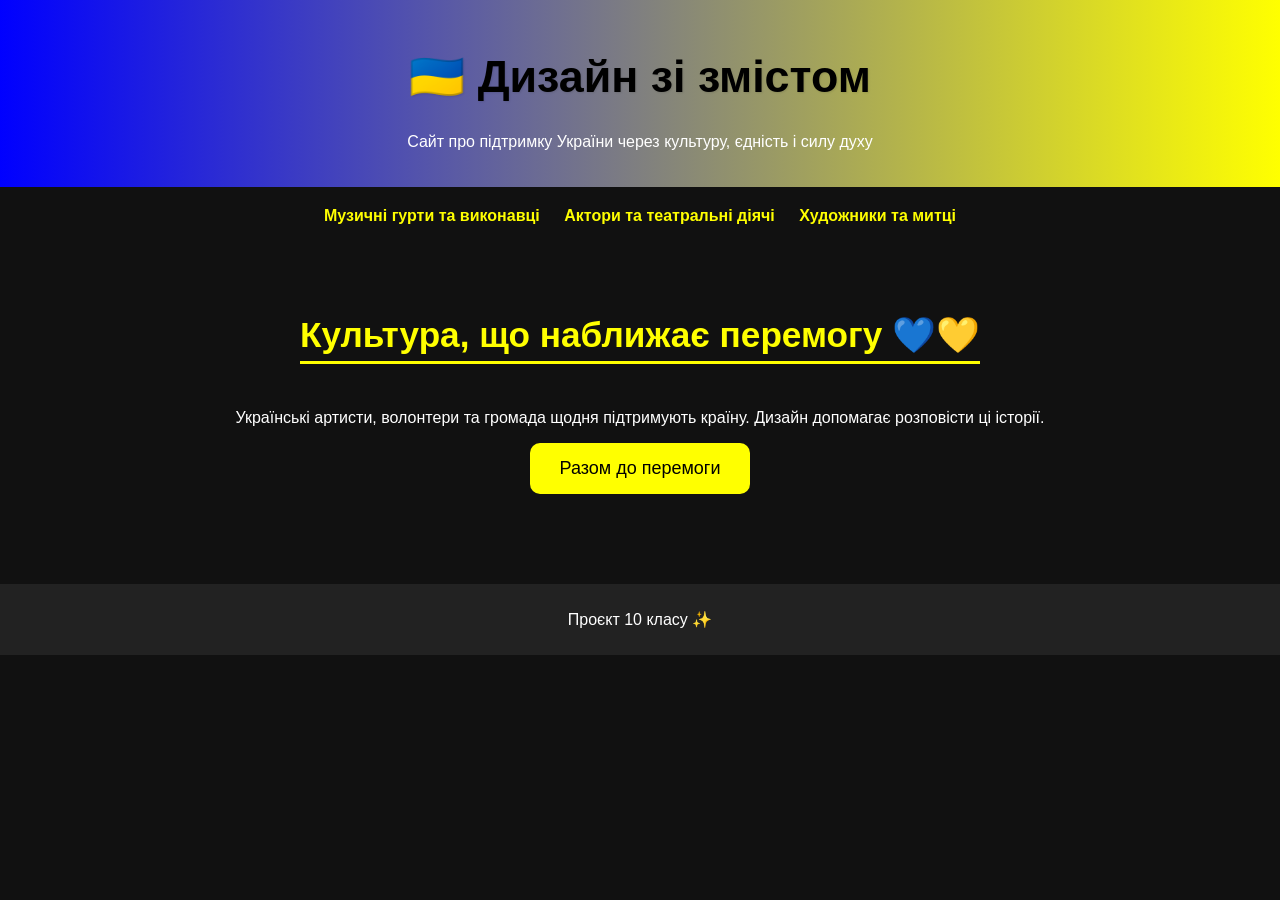
<file: index.html>
<!DOCTYPE html>
<html lang="uk">
<head>
<meta charset="UTF-8">
<title>Дизайн зі змістом</title>
<link rel="stylesheet" href="style.css">
</head>

<body>

<header>
    <h1>🇺🇦 Дизайн зі змістом</h1>
    <p>Сайт про підтримку України через культуру, єдність і силу духу</p>
</header>

<nav>
    <a href="index1.html">Музичні гурти та виконавці</a>
    <a href="index3.html">Актори та театральні діячі</a>
    <a href="index2.html">Художники та митці</a>
</nav>

<section class="main">
    <h2>Культура, що наближає перемогу 💙💛</h2>
    <p>
        Українські артисти, волонтери та громада щодня підтримують країну.
        Дизайн допомагає розповісти ці історії.
    </p>

    <button>Разом до перемоги</button>
</section>

<footer>
    <p>Проєкт 10 класу ✨</p>
</footer>

</body>
</html>
</file>
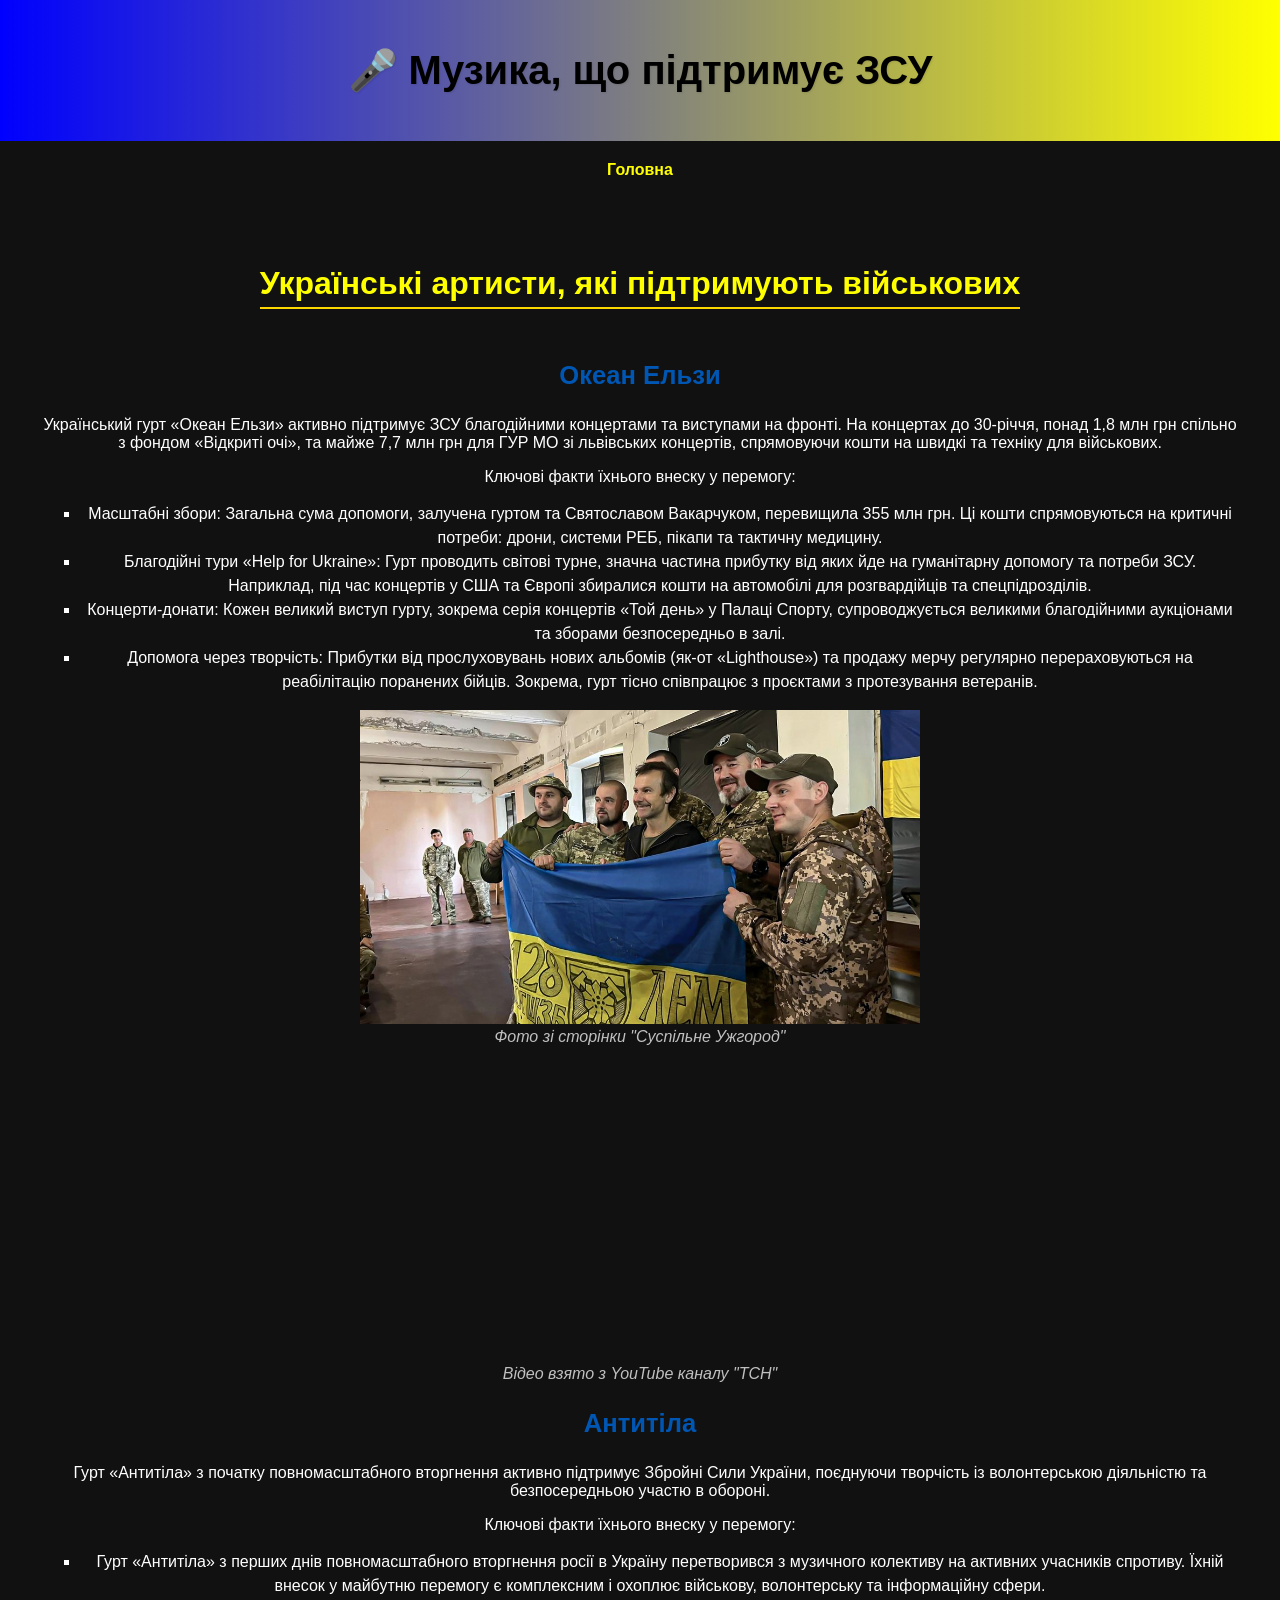
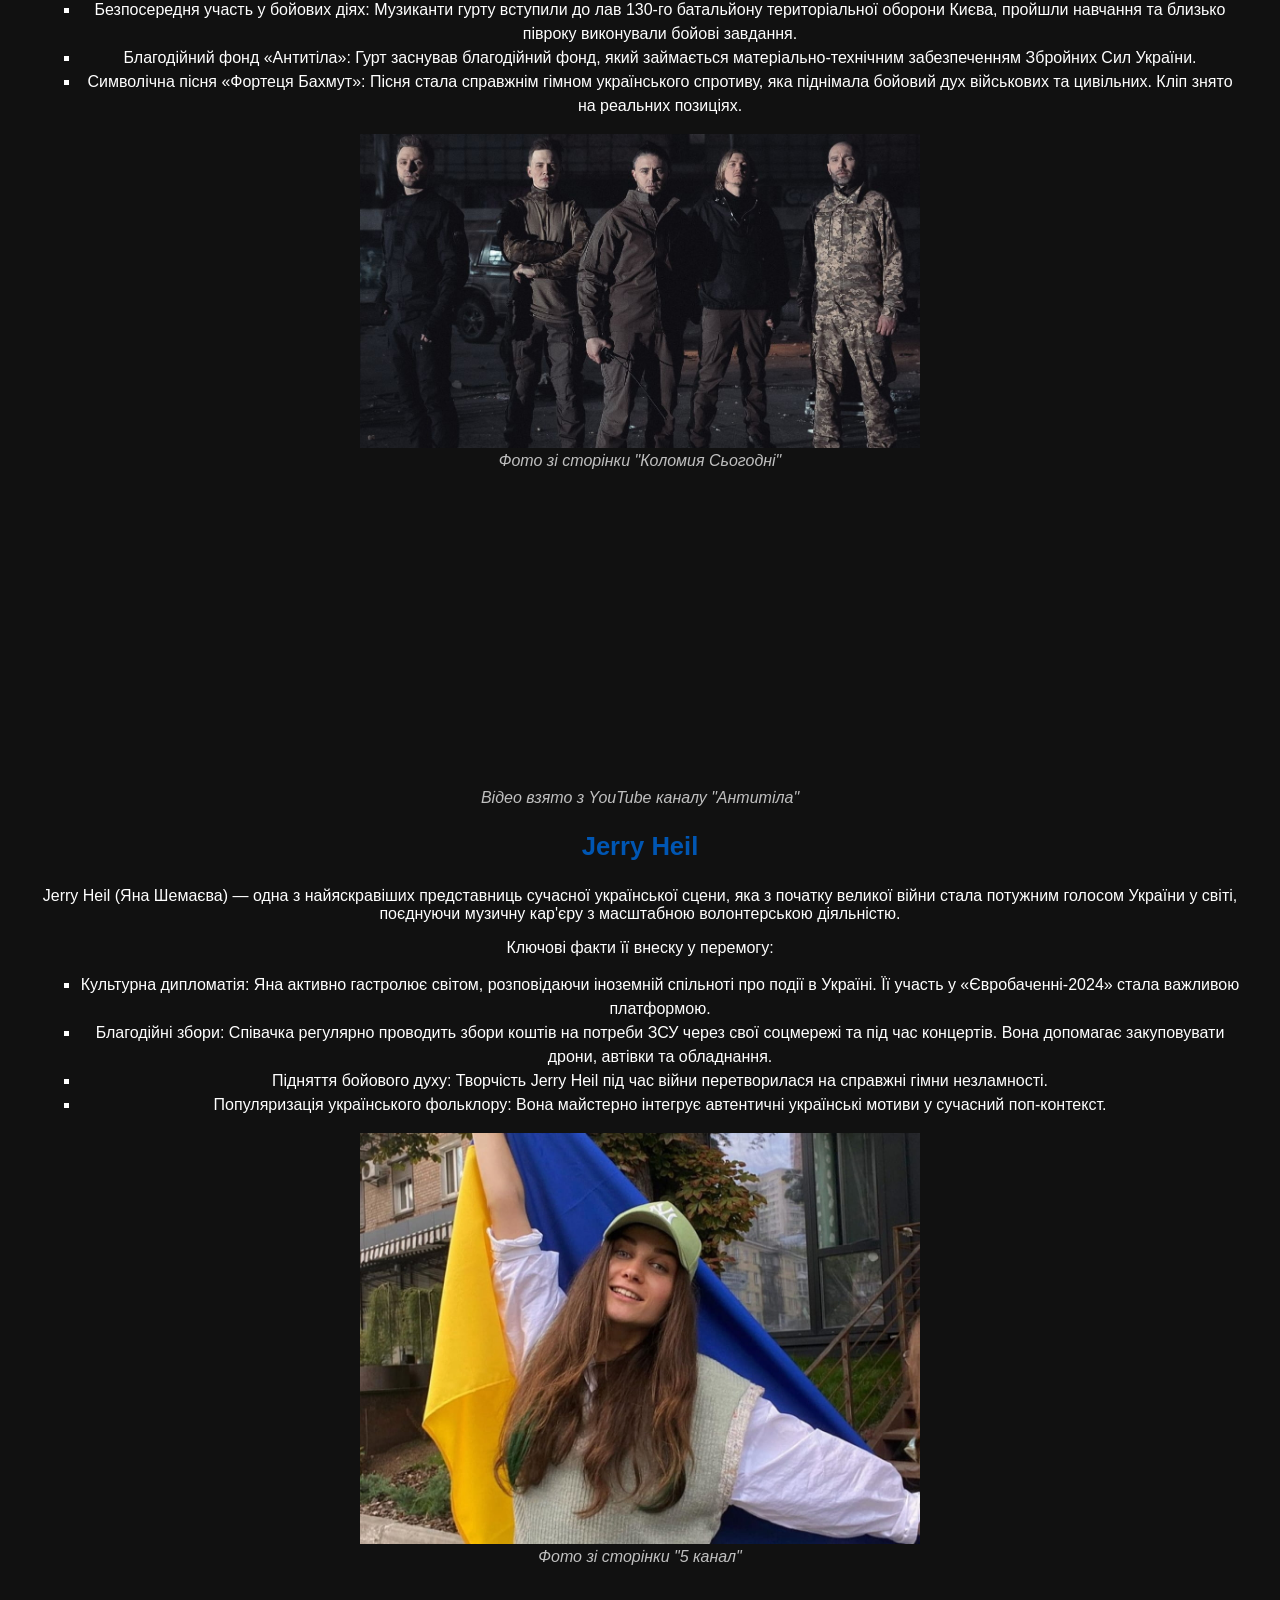
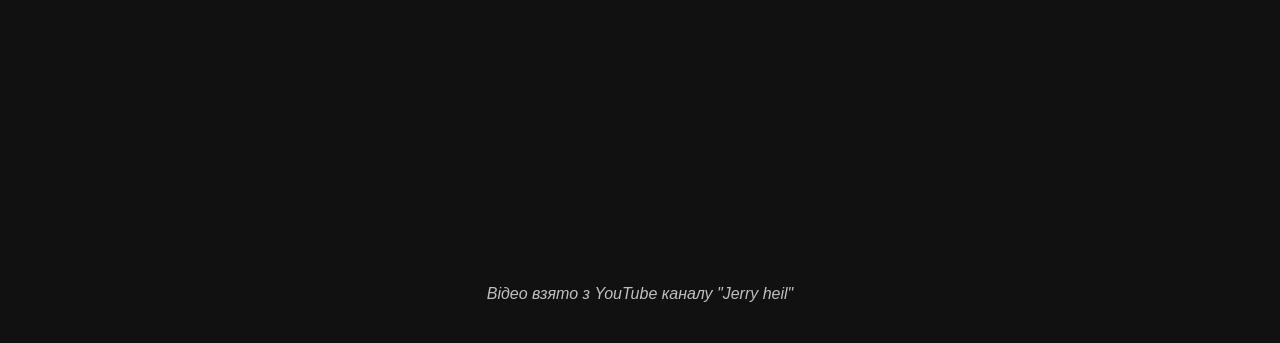
<file: index1.html>
<!DOCTYPE html>
<html lang="uk">
<head>
    <meta charset="UTF-8">
    <title>Музика підтримки</title>
    <link rel="stylesheet" href="style.css">
    <style>
        h1 { font-size: 2.5em; text-align: center; }
        h2 { font-size: 2em; border-bottom: 2px solid #ffd700; padding-bottom: 5px; }
        h3 { font-size: 1.6em; color: #0056b3; }
        ul { margin-top: 5px; line-height: 1.5; }
    </style>
</head>
<body>
    <header>
        <h1>🎤 Музика, що підтримує ЗСУ</h1>
    </header>
    <nav>
        <a href="index.html">Головна</a>
    </nav>
    <section class="main">
        <h2>Українські артисти, які підтримують військових</h2>
        
        <div class="card">
            <h3>Океан Ельзи</h3>
            <p>Український гурт «Океан Ельзи» активно підтримує ЗСУ благодійними концертами та виступами на фронті. На концертах до 30-річчя, понад 1,8 млн грн спільно з фондом «Відкриті очі», та майже 7,7 млн грн для ГУР МО зі львівських концертів, спрямовуючи кошти на швидкі та техніку для військових.</p>
            <p>Ключові факти їхнього внеску у перемогу:</p>
            <ul style="list-style-type: square;">
                <li>Масштабні збори: Загальна сума допомоги, залучена гуртом та Святославом Вакарчуком, перевищила 355 млн грн. Ці кошти спрямовуються на критичні потреби: дрони, системи РЕБ, пікапи та тактичну медицину.</li>
                <li>Благодійні тури «Help for Ukraine»: Гурт проводить світові турне, значна частина прибутку від яких йде на гуманітарну допомогу та потреби ЗСУ. Наприклад, під час концертів у США та Європі збиралися кошти на автомобілі для розгвардійців та спецпідрозділів.</li>
                <li>Концерти-донати: Кожен великий виступ гурту, зокрема серія концертів «Той день» у Палаці Спорту, супроводжується великими благодійними аукціонами та зборами безпосередньо в залі.</li>
                <li>Допомога через творчість: Прибутки від прослуховувань нових альбомів (як-от «Lighthouse») та продажу мерчу регулярно перераховуються на реабілітацію поранених бійців. Зокрема, гурт тісно співпрацює з проєктами з протезування ветеранів.</li>
            </ul>
            <img src="Вакарчук.jpg" width="560">
<div><i style="color: silver;">Фото зі сторінки "Суспільне Ужгород"</i></div>
<iframe width="560" height="315" src="https://www.youtube.com/embed/XmGmQ0pHcGk?si=R_oYJ7KfPpyoTB7H" title="YouTube video player" frameborder="0" allow="accelerometer; autoplay; clipboard-write; encrypted-media; gyroscope; picture-in-picture; web-share" referrerpolicy="strict-origin-when-cross-origin" allowfullscreen></iframe>            
<div><i style="color: silver;">Відео взято з YouTube каналу "ТСН"</i></div>
        </div>

        <div class="card">
            <h3>Антитіла</h3>
            <p>Гурт «Антитіла» з початку повномасштабного вторгнення активно підтримує Збройні Сили України, поєднуючи творчість із волонтерською діяльністю та безпосередньою участю в обороні.</p>
            <p>Ключові факти їхнього внеску у перемогу:</p>
            <ul style="list-style-type: square;">
                <li>Гурт «Антитіла» з перших днів повномасштабного вторгнення росії в Україну перетворився з музичного колективу на активних учасників спротиву. Їхній внесок у майбутню перемогу є комплексним і охоплює військову, волонтерську та інформаційну сфери.</li>
                <li>Безпосередня участь у бойових діях: Музиканти гурту вступили до лав 130-го батальйону територіальної оборони Києва, пройшли навчання та близько півроку виконували бойові завдання.</li>
                <li>Благодійний фонд «Антитіла»: Гурт заснував благодійний фонд, який займається матеріально-технічним забезпеченням Збройних Сил України.</li>
                <li>Символічна пісня «Фортеця Бахмут»: Пісня стала справжнім гімном українського спротиву, яка піднімала бойовий дух військових та цивільних. Кліп знято на реальних позиціях.</li>
            </ul>
            <img src="Антитіла.jpeg" width="560" alt="Антитіла">
            <div><i style="color: silver;">Фото зі сторінки "Коломия Сьогодні"</i></div>
<iframe width="560" height="315" src="https://www.youtube.com/embed/OmqLVrUXsTQ?si=icit9ioSYfsxrZgv" title="YouTube video player" frameborder="0" allow="accelerometer; autoplay; clipboard-write; encrypted-media; gyroscope; picture-in-picture; web-share" referrerpolicy="strict-origin-when-cross-origin" allowfullscreen></iframe>        </div>
<div><i style="color: silver;"> Відео взято з YouTube каналу "Антитіла"</i></div>
</div>

        <div class="card">
            <h3>Jerry Heil</h3>
            <p>Jerry Heil (Яна Шемаєва) — одна з найяскравіших представниць сучасної української сцени, яка з початку великої війни стала потужним голосом України у світі, поєднуючи музичну кар'єру з масштабною волонтерською діяльністю.</p>
            <p>Ключові факти її внеску у перемогу:</p>
            <ul style="list-style-type: square;">
                <li>Культурна дипломатія: Яна активно гастролює світом, розповідаючи іноземній спільноті про події в Україні. Її участь у «Євробаченні-2024» стала важливою платформою.</li>
                <li>Благодійні збори: Співачка регулярно проводить збори коштів на потреби ЗСУ через свої соцмережі та під час концертів. Вона допомагає закуповувати дрони, автівки та обладнання.</li>
                <li>Підняття бойового духу: Творчість Jerry Heil під час війни перетворилася на справжні гімни незламності.</li>
                <li>Популяризація українського фольклору: Вона майстерно інтегрує автентичні українські мотиви у сучасний поп-контекст.</li>
            </ul>
            <img src="Jerry Heil.jpg" width="560" alt="Jerry Heil">
            <div><i style="color: silver;">Фото зі сторінки "5 канал"</i></div>
<iframe width="560" height="315" src="https://www.youtube.com/embed/YujzhGdUIFE?si=uWdT7CP5GVxNG1aB" title="YouTube video player" frameborder="0" allow="accelerometer; autoplay; clipboard-write; encrypted-media; gyroscope; picture-in-picture; web-share" referrerpolicy="strict-origin-when-cross-origin" allowfullscreen></iframe>
            <div><i style="color: silver;">Відео взято з YouTube каналу "Jerry heil"</i></div>
        </div>
    </section>
</body>
</html>
</file>
<file: style.css>
h1 { font-size: 2.8em; color: black; text-align: center; text-shadow: 1px 1px 2px rgba(0,0,0,0.1); }
h2 { font-size: 2.2em; color: yellow; border-bottom: 3px solid yellow; padding-bottom: 5px; display: inline-block; }
body {
    font-family: Arial, sans-serif;
    margin: 0;
    background: #111;
    color: white;
    text-align: center;
}

header {
    background: linear-gradient(90deg, blue, yellow);
    padding: 20px;
}

nav {
    margin: 20px;
}

nav a {
    color: yellow;
    margin: 10px;
    text-decoration: none;
    font-weight: bold;
}

nav a:hover {
    color: white;
}

.main {
    padding: 40px;
}

button {
    padding: 15px 30px;
    background: yellow;
    border: none;
    border-radius: 10px;
    font-size: 18px;
    cursor: pointer;
    transition: 0.3s;
}

button:hover {
    background: orange;
    transform: scale(1.1);
}

footer {
    margin-top: 50px;
    padding: 10px;
    background: #222;
}
</file>
